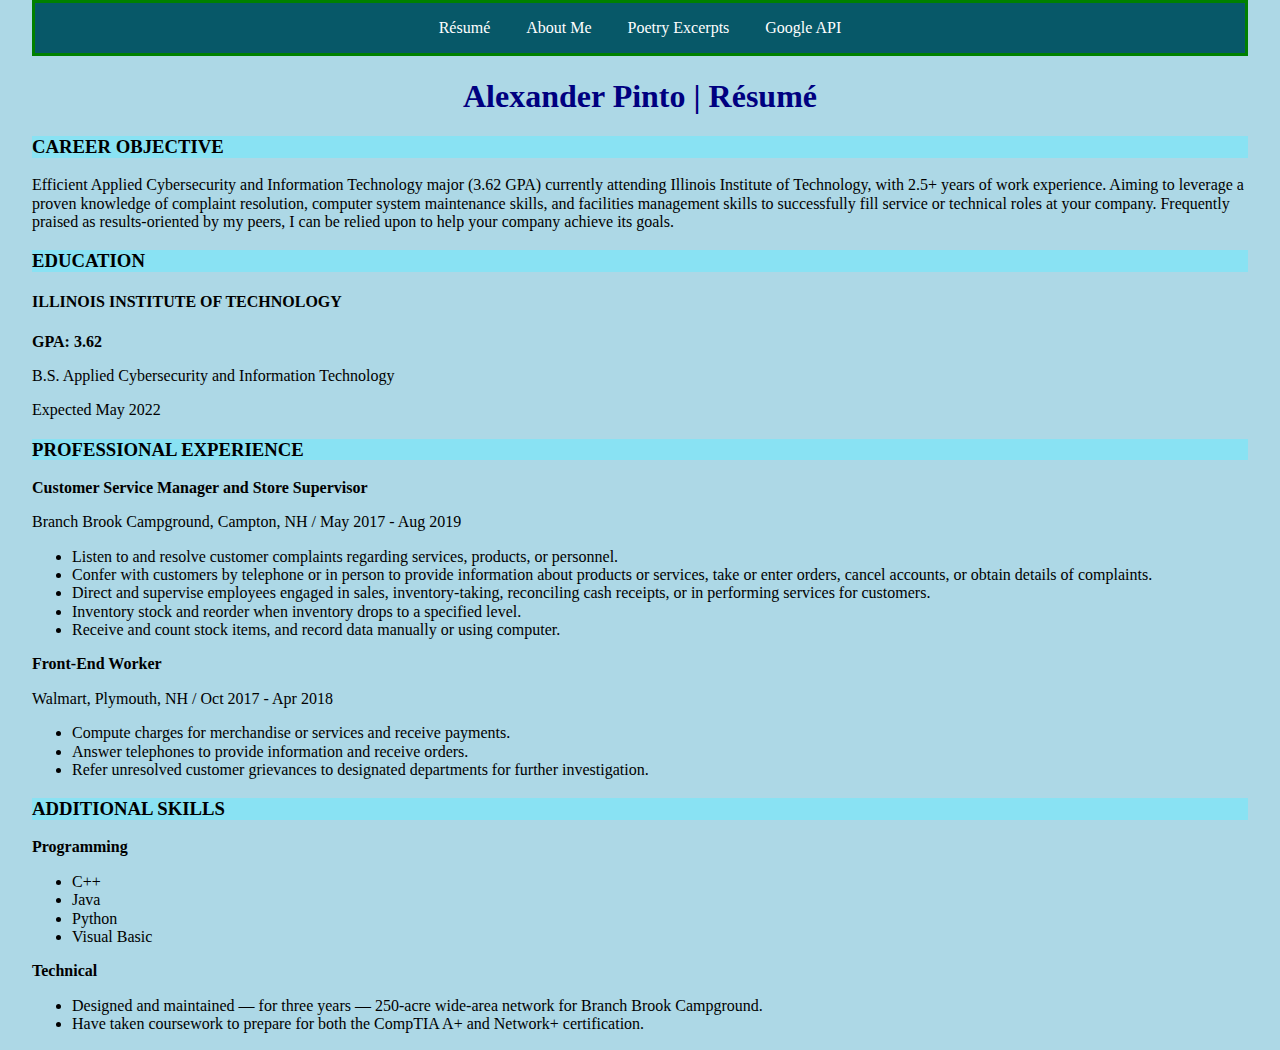
<file: index.html>
<!DOCTYPE html>
<html lang="en">
  <head>
    <meta charset="UTF-8" />
    <title>Résumé</title>
	<link rel="stylesheet" href="assets/css/style.css">
	<link rel="stylesheet" href="assets/css/normalize.css">
  </head>
  <body>
      <nav>
            <a href="index.html">Résumé</a>
            <a href="aboutme.html">About Me</a>
            <a href="poetry.html">Poetry Excerpts</a>
	    <a href="google.html">Google API</a>
      </nav>
      <h1>Alexander Pinto | Résumé</h1>
      <h3 class="resumeHeader">CAREER OBJECTIVE</h3>
      <p>Efficient Applied Cybersecurity and Information Technology major (3.62 GPA) currently attending Illinois Institute of
Technology, with 2.5+ years of work experience. Aiming to leverage a proven knowledge of complaint resolution, computer system maintenance skills, and facilities management skills to successfully fill service or technical roles at your company. Frequently praised as results-oriented by my peers, I can be relied upon to help your company achieve its goals.</p>
	  <h3 class="resumeHeader">EDUCATION</h3>
      <h4>ILLINOIS INSTITUTE OF TECHNOLOGY</h4>
      <p class="strong">GPA: 3.62</p>
      <p>B.S. Applied Cybersecurity and Information Technology</p>
      <p>Expected May 2022</p>
      
      <h3 class="resumeHeader">PROFESSIONAL EXPERIENCE</h3>
      <p class="strong">Customer Service Manager and Store Supervisor</p>
      <p>Branch Brook Campground, Campton, NH / May 2017 - Aug 2019</p>
      <ul>
          <li>Listen to and resolve customer complaints regarding services, products, or personnel.</li>
          <li>Confer with customers by telephone or in person to provide information about products or services, take or enter orders, cancel accounts, or obtain details of complaints.</li>
          <li>Direct and supervise employees engaged in sales, inventory-taking, reconciling cash receipts, or in performing services for customers.</li>
          <li>Inventory stock and reorder when inventory drops to a specified level.</li>
          <li>Receive and count stock items, and record data manually or using computer.</li>
      </ul>
      <p class="strong">Front-End Worker</p>
      <p>Walmart, Plymouth, NH / Oct 2017 - Apr 2018</p>
      <ul>
          <li>Compute charges for merchandise or services and receive payments.</li>
          <li>Answer telephones to provide information and receive orders.</li>
          <li>Refer unresolved customer grievances to designated departments for further investigation.</li>
      </ul>
      <h3 class="resumeHeader">ADDITIONAL SKILLS</h3>
      <p class="strong">Programming</p>
      <ul>
          <li>C++</li>
          <li>Java</li>
          <li>Python</li>
          <li>Visual Basic</li>
      </ul>
      <p class="strong">Technical</p>
      <ul>
          <li>Designed and maintained — for three years — 250-acre wide-area network for Branch Brook Campground.</li>
          <li>Have taken coursework to prepare for both the CompTIA A+ and Network+ certification.</li>
      </ul>     
      
  </body>
</html>
</file>
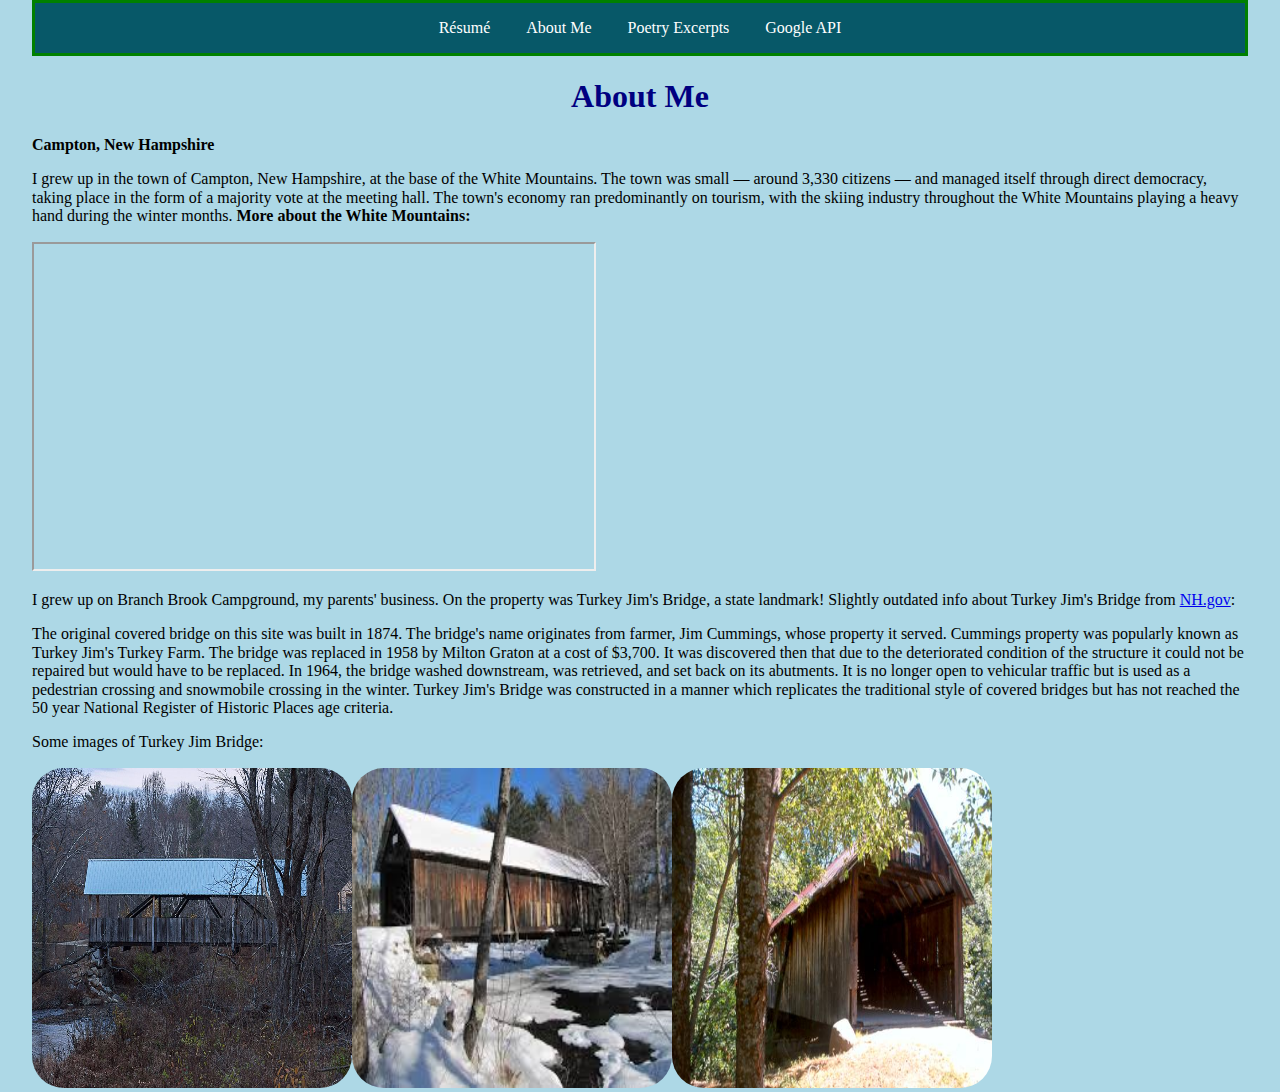
<file: aboutme.html>
<!DOCTYPE html>
<html lang="en">
  <head>
    <meta charset="UTF-8" />
    <title>About Me</title>
	<link rel="stylesheet" href="assets/css/style.css">
	<link rel="stylesheet" href="assets/css/normalize.css">


  </head>
  <body>
      <nav>
            <a href="index.html">Résumé</a>
            <a href="aboutme.html">About Me</a>
            <a href="poetry.html">Poetry Excerpts</a>
	    <a href="google.html">Google API</a>
      </nav>
      <h1>About Me</h1>
      <p class="strong">Campton, New Hampshire</p>
      <p>I grew up in the town of Campton, New Hampshire, at the base of the White Mountains. The town was small — around 3,330 citizens — and managed itself through direct democracy, taking place in the form of a majority vote at the meeting hall. The town's economy ran predominantly on tourism, with the skiing industry throughout the White Mountains playing a heavy hand during the winter months. <b>More about the White Mountains:</b></p>
     <iframe width="560" height="325" src="https://www.youtube.com/embed/9ohFmypBWv4"></iframe>
      <p>I grew up on Branch Brook Campground, my parents' business. On the property was Turkey Jim's Bridge, a state landmark! Slightly outdated info about Turkey Jim's Bridge from <a href="https://www.nh.gov/nhdhr/bridges/p79.html">NH.gov</a>:</p>
      <p>The original covered bridge on this site was built in 1874. The bridge's name originates from farmer, Jim Cummings, whose property it served. Cummings property was popularly known as Turkey Jim's Turkey Farm. The bridge was replaced in 1958 by Milton Graton at a cost of $3,700. It was discovered then that due to the deteriorated condition of the structure it could not be repaired but would have to be replaced. In 1964, the bridge washed downstream, was retrieved, and set back on its abutments. It is no longer open to vehicular traffic but is used as a pedestrian crossing and snowmobile crossing in the winter. Turkey Jim's Bridge was constructed in a manner which replicates the traditional style of covered bridges but has not reached the 50 year National Register of Historic Places age criteria.</p>
      
      <p>Some images of Turkey Jim Bridge: </p>
	<div id="slideshow">
	      <img src="assets/media/9908-turkey-jims.jpg" alt="Turkey Jim" class="pics"><img src="assets/media/turkeyjim3.jpeg" alt="Turkey Jim" class="pics"><img src="assets/media/Turkey_Jim_NH.jpg" alt="Turkey Jim" class="pics">
	  </div>
	  <script src="assets/js/script.js"></script>

	</body>
</html>
</file>
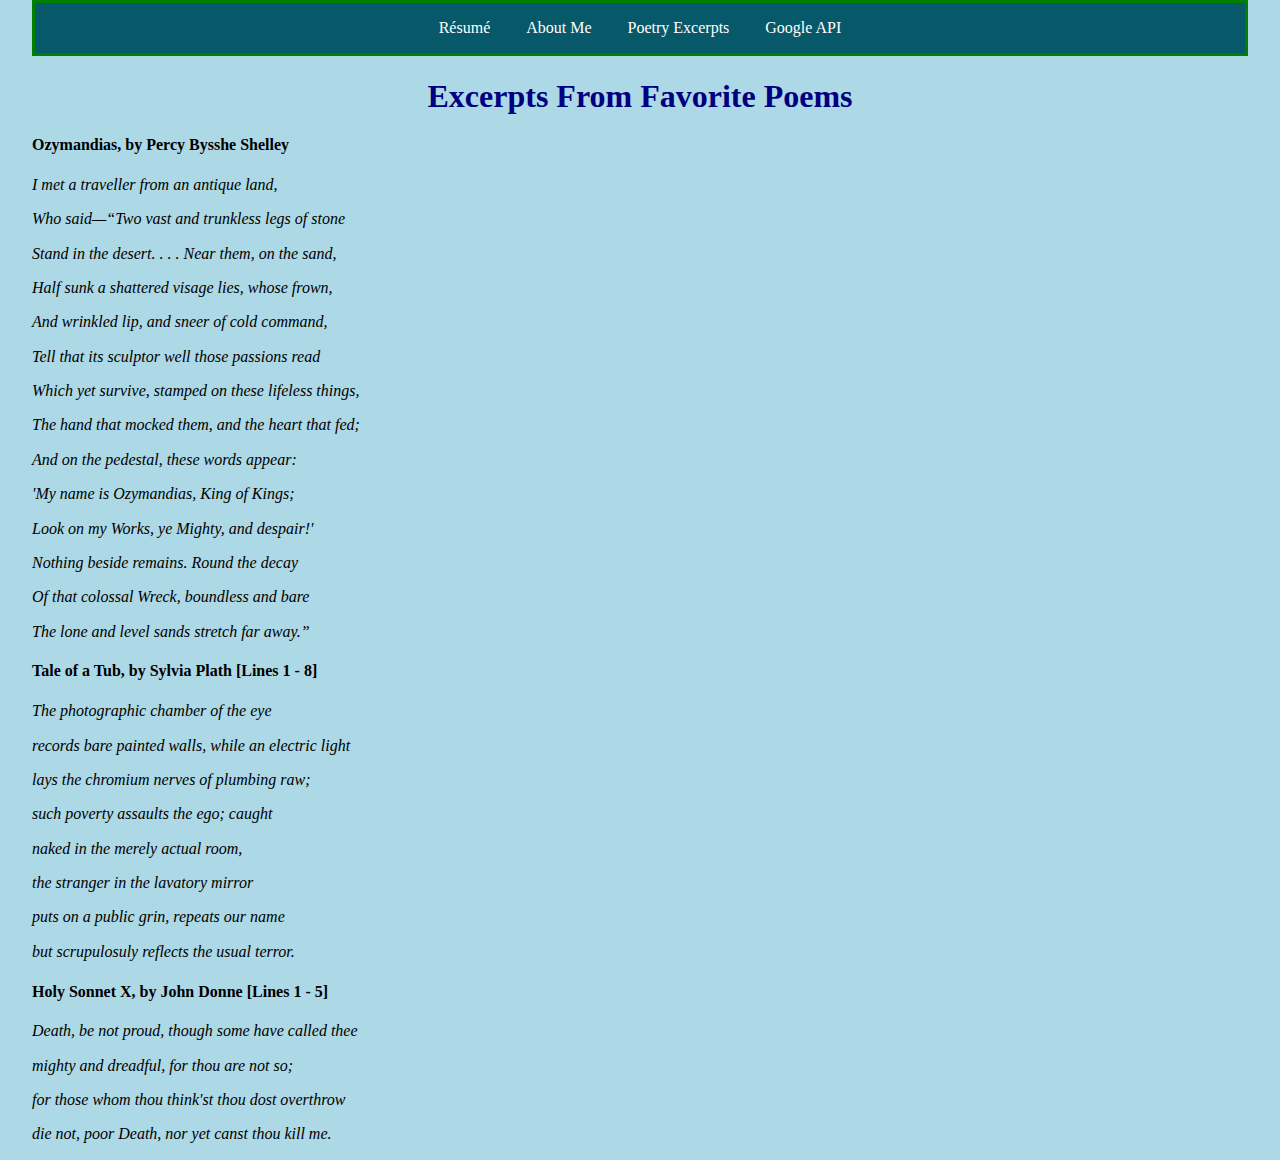
<file: poetry.html>
<!DOCTYPE html>
<html lang="en">
<head>
    	<meta charset="UTF-8" />
    	<title>Poem Excerpts</title>
	<link rel="stylesheet" href="assets/css/style.css">
	<link rel="stylesheet" href="assets/css/normalize.css">
	<style>
		p{
			font-style: italic;
		}
	</style>
</head>
    <body>
      <nav>
            <a href="index.html">Résumé</a>
            <a href="aboutme.html">About Me</a>
            <a href="poetry.html">Poetry Excerpts</a>
	    <a href="google.html">Google API</a>
      </nav>
        <h1>Excerpts From Favorite Poems</h1>
        <h4>Ozymandias, by Percy Bysshe Shelley</h4>
	<div class = "poetry">
        	<p>I met a traveller from an antique land,</p>
        	<p>Who said—“Two vast and trunkless legs of stone</p>
        	<p>Stand in the desert. . . . Near them, on the sand,</p>
        	<p>Half sunk a shattered visage lies, whose frown,</p>
        	<p>And wrinkled lip, and sneer of cold command,</p>
        	<p>Tell that its sculptor well those passions read</p>
        	<p>Which yet survive, stamped on these lifeless things,</p>
        	<p>The hand that mocked them, and the heart that fed;</p>
        	<p>And on the pedestal, these words appear:</p>
        	<p>'My name is Ozymandias, King of Kings;</p>
        	<p>Look on my Works, ye Mighty, and despair!'</p>
        	<p>Nothing beside remains. Round the decay</p>
        	<p>Of that colossal Wreck, boundless and bare</p>
        	<p>The lone and level sands stretch far away.”</p>
  </div>
  <h4>Tale of a Tub, by Sylvia Plath [Lines 1 - 8]</h4>
	<div class="poetry">
      	 	<p>The photographic chamber of the eye</p>
        	<p>records bare painted walls, while an electric light</p>
        	<p>lays the chromium nerves of plumbing raw;</p>
        	<p>such poverty assaults the ego; caught</p>
        	<p>naked in the merely actual room,</p>
        	<p>the stranger in the lavatory mirror</p>
        	<p>puts on a public grin, repeats our name</p>
        	<p>but scrupulosuly reflects the usual terror.</p>
        </div>
        <h4>Holy Sonnet X, by John Donne [Lines 1 - 5]</h4>
    <div class="poetry">
		      <p>Death, be not proud, though some have called thee</p>
          <p>mighty and dreadful, for thou are not so;</p>
        	<p>for those whom thou think'st thou dost overthrow</p>
        	<p>die not, poor Death, nor yet canst thou kill me.</p>
    </div>
    </body>
</html>
</file>
<file: assets/css/style.css>
body {
   	padding-left: 2em;
	padding-right: 2em;
	font-family: Georgia, "Times New Roman", Times, serif;
	background-color: lightblue;
}

h1 {
	color: navy;
  	text-align: center;

}
nav{
	background-color: #075868;
  	text-align: center;
  	border: 3px solid green;
	display: block;
	color: white;
	margin-bottom: 1em;
}
nav a{
	list-style-type: none;	
	margin: 0;
 	text-align: center;
       	display: inline-block;
	color: white;
  	padding: 16px;
  	text-decoration: none;
}


nav a:hover {
	background-color: #111111;
}

img{
	width: 20em;
	height: 20em;
	border: 1px solid #ddd;
	border-radius: 2em;
}
.resumeHeader{
 	background-color: #89E2F3;	
}
.strong{
	font-weight:bold;
}
#buttons{
  background-color: #4572D4;
  width: 15%;
  height: 650px;
  float: right;
  border: 3px solid green; 
  margin: 0;
}
#buttons .button{
  background-color: #96B5FA;
  display: block;
  width: 80%;
  height: 15.0%;
  text-align: center;
  margin: 50px auto;
  border-radius: 20px;
}
 #map {
     width: 700px;
     height: 500px;
     background-color: #ccc;
     margin: 30px auto;
}
@media screen and (max-width: 600px) {
	body{
		padding-left: 1em;
		padding-right: 1em;
		background-color: blue;
	}
	h1 {
		color: lightblue;
		text-align: center;
	}
}
@media screen and (max-width: 600px) {
	map{
		width:10%;
		height:30%;
	}
	buttons {
		height:20%;
		border: none;
	}
	#buttons .button{
		margin:5% auto;
		border-radius: 0px;
	}
}
</file>
